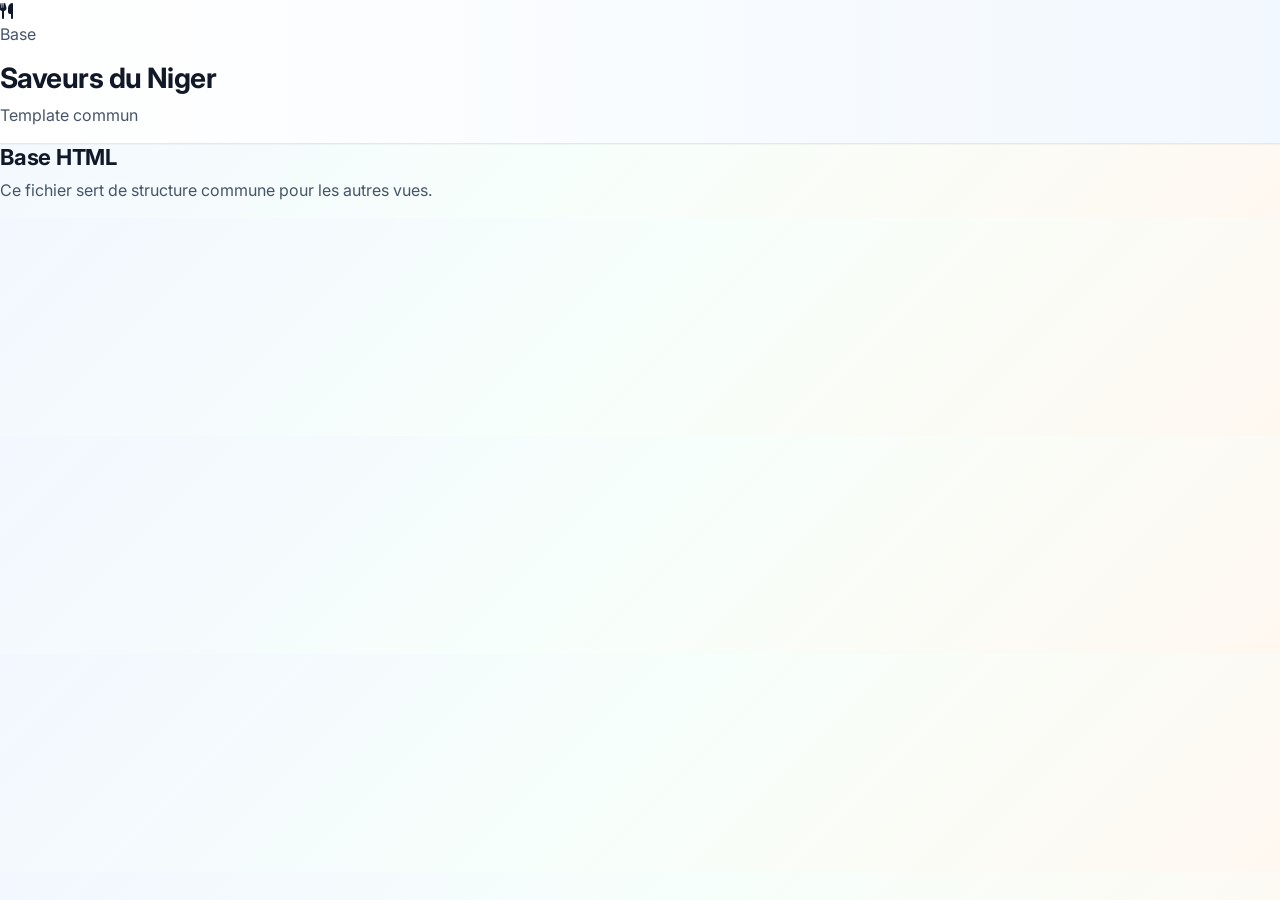
<file: frontend/base.html>
<!doctype html>
<html lang="fr">
<head>
  <meta charset="utf-8" />
  <meta name="viewport" content="width=device-width, initial-scale=1" />
  <title>Saveurs du Niger - Base</title>
  <link rel="preconnect" href="https://fonts.googleapis.com" />
  <link rel="preconnect" href="https://fonts.gstatic.com" crossorigin />
  <link href="https://fonts.googleapis.com/css2?family=Manrope:wght@400;500;600;700&family=Merriweather:wght@400;700&display=swap" rel="stylesheet" />
  <link href="https://cdn.jsdelivr.net/npm/bootstrap@5.3.3/dist/css/bootstrap.min.css" rel="stylesheet" />
  <link rel="stylesheet" href="https://cdnjs.cloudflare.com/ajax/libs/font-awesome/6.5.2/css/all.min.css" crossorigin="anonymous" referrerpolicy="no-referrer" />
  <link rel="stylesheet" href="styles.css" />
</head>
<body class="page">
  <header class="hero">
    <nav class="topbar layout" aria-label="Navigation principale">
      <div class="topbar__brand">
        <span class="topbar__logo" aria-hidden="true"><i class="fa-solid fa-utensils"></i></span>
        <div>
          <p class="topbar__eyebrow">Base</p>
          <h1 class="topbar__title">Saveurs du Niger</h1>
          <p class="topbar__subtitle">Template commun</p>
        </div>
      </div>
    </nav>
  </header>
  <main class="main">
    <section class="section">
      <div class="layout">
        <div class="section__header">
          <h2>Base HTML</h2>
          <p>Ce fichier sert de structure commune pour les autres vues.</p>
        </div>
      </div>
    </section>
  </main>
</body>
</html>
</file>
<file: frontend/styles.css>
@import url("https://fonts.googleapis.com/css2?family=Inter:wght@400;500;600;700&display=swap");

:root {
  --primary: #4f46e5;
  --primary-dark: #4338ca;
  --primary-light: #6366f1;
  --primary-gradient: linear-gradient(135deg, #4f46e5 0%, #0ea5e9 100%);
  --primary-gradient-hover: linear-gradient(135deg, #1d4ed8 0%, #0284c7 100%);
  --accent-gradient: linear-gradient(135deg, #f97316 0%, #f43f5e 100%);
  --surface-gradient: linear-gradient(180deg, #ffffff 0%, #f8fbff 100%);
  --page-gradient: linear-gradient(135deg, #f3f7ff 0%, #f7fffb 50%, #fff8f1 100%);
  --sidebar-gradient: linear-gradient(180deg, #0f172a 0%, #1e293b 45%, #312e81 100%);
  --topbar-gradient: linear-gradient(90deg, #ffffff 0%, #f2f8ff 100%);
  --accent-orange: #f97316;
  --accent-green: #10b981;
  --accent-purple: #8b5cf6;

  --bg: #f9fafb;
  --surface: #ffffff;
  --border: #e5e7eb;
  --text-primary: #111827;
  --text-secondary: #6b7280;
  --text-muted: #9ca3af;

  --sidebar-bg: #1f2937;
  --sidebar-text: #d1d5db;
  --sidebar-hover: #374151;
  --sidebar-active: #4f46e5;

  --radius-sm: 8px;
  --radius-md: 12px;
  --radius-pill: 999px;
  --shadow-sm: 0 1px 3px rgba(0, 0, 0, 0.1);
  --shadow-md: 0 8px 24px rgba(17, 24, 39, 0.12);
  --transition: all 200ms ease-in-out;
}

*,
*::before,
*::after {
  box-sizing: border-box;
}

html,
body {
  margin: 0;
  padding: 0;
}

body.page {
  font-family: "Inter", -apple-system, BlinkMacSystemFont, "Segoe UI", sans-serif;
  font-size: 16px;
  background: var(--page-gradient);
  color: var(--text-primary);
}

h1 {
  font-size: 32px;
  font-weight: 700;
  color: var(--text-primary);
}

h2 {
  font-size: 24px;
  font-weight: 700;
  color: var(--text-primary);
}

h3 {
  font-size: 20px;
  font-weight: 600;
  color: var(--text-primary);
}

p {
  color: var(--text-secondary);
}

small {
  font-size: 14px;
  color: var(--text-muted);
}

.hidden {
  display: none !important;
}

.app-shell {
  display: flex;
  min-height: 100vh;
}

.app-sidebar {
  width: 280px;
  min-width: 280px;
  max-width: 280px;
  height: 100vh;
  position: sticky;
  top: 0;
  display: flex;
  flex-direction: column;
  padding: 24px 16px;
  background: var(--sidebar-gradient);
  color: var(--sidebar-text);
  border-right: 1px solid rgba(255, 255, 255, 0.08);
}

.sidebar-brand {
  display: flex;
  align-items: center;
  gap: 12px;
}

.sidebar-logo {
  width: 44px;
  height: 44px;
  border-radius: 10px;
  display: grid;
  place-items: center;
  background: linear-gradient(135deg, #1d4ed8 0%, #0ea5e9 100%);
  color: #ffffff;
  box-shadow: 0 8px 18px rgba(14, 165, 233, 0.35);
}

.logo-mark {
  font-size: 14px;
  font-weight: 800;
  letter-spacing: 0.6px;
  line-height: 1;
}

.sidebar-title {
  font-weight: 700;
  color: #f3f4f6;
}

.sidebar-subtitle {
  color: #9ca3af;
}

.app-sidebar .nav {
  margin-top: 16px;
}

.app-sidebar .nav-link {
  position: relative;
  min-height: 44px;
  border-radius: 10px;
  display: flex;
  align-items: center;
  padding: 0 12px;
  color: var(--sidebar-text);
  font-weight: 500;
  transition: var(--transition);
}

.app-sidebar .nav-link i {
  color: var(--sidebar-text);
  transition: var(--transition);
}

.app-sidebar .nav-link:hover,
.app-sidebar .nav-link:focus-visible {
  background: var(--sidebar-hover);
  color: #f9fafb;
}

.app-sidebar .nav-link:hover i,
.app-sidebar .nav-link:focus-visible i {
  color: #f9fafb;
}

.app-sidebar .nav-link.active {
  background: rgba(79, 70, 229, 0.1);
  color: var(--sidebar-active);
}

.app-sidebar .nav-link.active i {
  color: var(--sidebar-active);
}

.app-sidebar .nav-link.active::before {
  content: "";
  position: absolute;
  left: 0;
  top: 8px;
  bottom: 8px;
  width: 4px;
  border-radius: 999px;
  background: var(--sidebar-active);
}

.app-sidebar .btn {
  min-height: 44px;
  border-radius: var(--radius-sm);
  font-weight: 600;
}

.app-content {
  flex: 1;
  min-width: 0;
  background: transparent;
}

.topbar {
  background: var(--topbar-gradient) !important;
  border-bottom: 1px solid var(--border) !important;
  box-shadow: 0 1px 0 rgba(17, 24, 39, 0.03);
}

.topbar .h5 {
  font-size: 18px;
  font-weight: 700;
  color: var(--text-primary);
}

.topbar__auth {
  flex-wrap: wrap;
}

.user-badge {
  display: inline-flex;
  align-items: center;
  border: 1px solid #c7d2fe;
  background: #eef2ff;
  color: #3730a3;
  border-radius: var(--radius-pill);
  padding: 6px 12px;
  font-size: 12px;
  font-weight: 700;
  letter-spacing: 0.2px;
}

.breadcrumb {
  background: transparent;
}

.breadcrumb-item,
.breadcrumb-item a {
  color: var(--text-secondary);
  font-size: 14px;
}

.breadcrumb-item.active {
  color: var(--text-primary);
}

.metric-card {
  background: var(--surface);
  border: 1px solid var(--border);
  border-radius: var(--radius-md);
  box-shadow: var(--shadow-sm);
  padding: 24px;
  display: flex;
  gap: 14px;
  align-items: center;
}

.metric-card i {
  width: 48px;
  height: 48px;
  border-radius: 999px;
  display: grid;
  place-items: center;
}

.metric-card:nth-child(1) i {
  background: #dbeafe;
  color: #2563eb;
}

.metric-card:nth-child(2) i {
  background: #fef3c7;
  color: #d97706;
}

.metric-card:nth-child(3) i {
  background: #d1fae5;
  color: #059669;
}

.metric-card:nth-child(4) i {
  background: #e0e7ff;
  color: #6366f1;
}

.metric-card h3 {
  margin: 0;
  font-size: 32px;
  font-weight: 700;
}

.card {
  border: 1px solid var(--border);
  border-radius: var(--radius-md);
  box-shadow: var(--shadow-sm);
  background: var(--surface-gradient);
}

.card-body {
  padding: 24px;
}

.text-muted,
.muted {
  color: var(--text-secondary) !important;
}

.menu__filters {
  display: flex;
  gap: 12px;
  flex-wrap: wrap;
}

.chip {
  border: 2px solid var(--border);
  border-radius: 24px;
  padding: 10px 24px;
  background: var(--surface);
  color: var(--text-secondary);
  font-weight: 500;
  transition: var(--transition);
}

.chip:hover {
  border-color: var(--primary-light);
  color: var(--primary);
}

.chip--active {
  background: var(--primary-gradient);
  border-color: transparent;
  color: #fff;
  font-weight: 600;
}

.menu__grid {
  display: grid;
  grid-template-columns: repeat(auto-fill, minmax(320px, 1fr));
  gap: 24px;
  padding: 8px 0;
}

.menu-card {
  background: var(--surface);
  border: 1px solid var(--border);
  border-radius: var(--radius-md);
  box-shadow: var(--shadow-sm);
  overflow: hidden;
  transition: var(--transition);
}

.menu-card:hover {
  transform: translateY(-2px);
  box-shadow: var(--shadow-md);
}

.menu-card__image {
  width: 100%;
  height: 200px;
  object-fit: cover;
}

.menu-card__body {
  padding: 16px;
  display: grid;
  gap: 12px;
}

.menu-card__title {
  margin: 0;
  font-size: 20px;
  font-weight: 600;
  color: var(--text-primary);
}

.menu-card__body p {
  margin: 0;
  font-size: 14px;
  color: var(--text-secondary);
}

.menu-card__price {
  font-size: 18px;
  font-weight: 700;
  color: var(--text-primary);
}

.menu-card__actions {
  display: flex;
  gap: 8px;
  flex-wrap: wrap;
}

.menu-card__body .muted {
  display: inline-flex;
  width: fit-content;
  background: #f3f4f6;
  color: #6b7280 !important;
  padding: 4px 12px;
  border-radius: 6px;
  font-size: 14px;
  font-weight: 500;
}

.cart__items,
.orders__list {
  display: grid;
  gap: 12px;
}

.cart-item,
.order-card {
  background: var(--surface);
  border: 1px solid var(--border);
  border-radius: 10px;
  padding: 14px;
}

.cart-item {
  display: flex;
  justify-content: space-between;
  align-items: center;
  gap: 12px;
}

.cart-item__actions {
  display: flex;
  gap: 8px;
}

.order-card {
  display: grid;
  gap: 8px;
}

.order-card__meta {
  display: flex;
  align-items: center;
  justify-content: space-between;
  font-weight: 600;
}

.order-card__items {
  color: var(--text-secondary);
}

.order-card__total,
.cart__total {
  font-weight: 700;
  color: var(--text-primary);
}

.cart__total {
  font-size: 32px;
}

.order-status,
.badge {
  border-radius: 6px !important;
  font-size: 12px;
  font-weight: 600;
}

.badge--warning {
  background: #fef3c7;
  color: #92400e;
}

.badge--info {
  background: #dbeafe;
  color: #1e40af;
}

.badge--success {
  background: #d1fae5;
  color: #065f46;
}

.status-list {
  display: grid;
  gap: 10px;
}

.status-list > div {
  min-height: 40px;
  border-radius: 8px;
  background: #eef2ff;
  border: 1px solid #e0e7ff;
  display: flex;
  align-items: center;
  justify-content: space-between;
  padding: 0 12px;
}

.status-list strong {
  color: var(--primary);
}

.table {
  background: var(--surface);
  border-radius: 12px;
  border: 1px solid var(--border);
  box-shadow: var(--shadow-sm);
  padding: 12px;
}

.table__header {
  display: flex;
  justify-content: space-between;
  align-items: center;
  margin-bottom: 12px;
}

.table__scroll {
  overflow: auto;
  max-height: 340px;
}

table {
  width: 100%;
  border-collapse: collapse;
  min-width: 560px;
}

thead th {
  background: #f9fafb;
  border-bottom: 1px solid var(--border);
  color: var(--text-secondary);
  font-size: 12px;
  text-transform: uppercase;
  letter-spacing: 0.5px;
  font-weight: 600;
  padding: 16px;
  position: sticky;
  top: 0;
}

tbody td {
  border-bottom: 1px solid #f3f4f6;
  padding: 16px;
}

tbody tr:hover {
  background: #f9fafb;
}

.state {
  background: var(--surface);
  border: 1px solid var(--border);
  border-radius: var(--radius-md);
  padding: 16px;
}

.state--loading {
  display: grid;
  grid-template-columns: repeat(3, minmax(0, 1fr));
  gap: 12px;
}

.state--loading-list {
  grid-template-columns: 1fr;
}

.skeleton--line {
  min-height: 56px;
}

.skeleton {
  min-height: 220px;
  border-radius: 10px;
  background: #eef2f7;
  position: relative;
  overflow: hidden;
}

.skeleton::after {
  content: "";
  position: absolute;
  inset: 0;
  transform: translateX(-100%);
  background: linear-gradient(90deg, transparent, rgba(255, 255, 255, 0.7), transparent);
  animation: shimmer 1.6s infinite;
}

@keyframes shimmer {
  to {
    transform: translateX(100%);
  }
}

.btn {
  border-radius: 8px;
  padding: 12px 24px;
  font-weight: 600;
  transition: var(--transition);
}

.btn-sm {
  padding: 8px 14px;
}

.btn-primary {
  background: var(--primary-gradient);
  border: none;
  color: #fff;
}

.btn-primary:hover,
.btn-primary:focus-visible {
  background: var(--primary-gradient-hover);
  border: none;
  box-shadow: 0 8px 16px rgba(79, 70, 229, 0.25);
}

.btn-outline-primary {
  border: 2px solid var(--primary);
  color: var(--primary);
  background: transparent;
}

.btn-outline-primary:hover,
.btn-outline-primary:focus-visible {
  background: var(--primary-gradient-hover);
  border-color: transparent;
  color: #fff;
}

.btn-outline-secondary {
  background: #fff;
  border: 2px solid var(--border);
  color: var(--text-primary);
}

.btn-outline-secondary:hover,
.btn-outline-secondary:focus-visible {
  border-color: transparent;
  color: #fff;
  background: var(--primary-gradient-hover);
}

.btn--full {
  width: 100%;
}

.btn:disabled {
  opacity: 0.55;
  cursor: not-allowed;
}

a:focus-visible,
button:focus-visible,
input:focus-visible,
select:focus-visible,
textarea:focus-visible {
  outline: 3px solid rgba(37, 99, 235, 0.35);
  outline-offset: 2px;
}

.form-label,
label {
  font-size: 14px;
  font-weight: 500;
  color: inherit;
  margin-bottom: 8px;
}

.form-control,
input,
select,
textarea {
  border: 1px solid var(--border);
  border-radius: 8px;
  padding: 12px 16px;
  font-size: 16px;
  background: #fff;
}

.form-control:focus,
input:focus,
select:focus,
textarea:focus {
  border-color: var(--primary);
  box-shadow: 0 0 0 3px rgba(79, 70, 229, 0.1);
}

.modal {
  position: fixed;
  inset: 0;
  z-index: 200;
  display: grid;
  place-items: center;
  background: rgba(17, 24, 39, 0.5);
  padding: 16px;
}

.modal__content {
  width: min(92vw, 500px);
  background: #fff;
  border-radius: 12px;
  box-shadow: var(--shadow-md);
  padding: 24px;
  position: relative;
}

.modal__content--small {
  width: min(92vw, 400px);
}

.modal__content--auth {
  width: min(92vw, 440px);
  padding: 22px;
  border: 1px solid #c7d2fe;
  border-radius: 16px;
  overflow: hidden;
  display: block;
  background: rgba(255, 255, 255, 0.98);
}

.auth-aside {
  display: none;
}

.auth-panel {
  padding: 0;
  background: transparent;
}

.auth-hero {
  border-left: 4px solid #1d4ed8;
  background: #f1f5ff;
  border-radius: 10px;
  padding: 10px 12px;
  margin-bottom: 12px;
}

.auth-hero h3 {
  margin: 0;
  font-size: 22px;
  font-weight: 700;
  color: #0f172a;
}

.auth-hero p {
  margin: 4px 0 0;
  color: #475569 !important;
  font-size: 14px;
}

.modal__close {
  width: 34px;
  height: 34px;
  border-radius: 999px;
  border: 1px solid var(--border);
  background: #fff;
  position: absolute;
  top: 12px;
  right: 12px;
}

.modal__tabs {
  display: flex;
  gap: 8px;
  margin-bottom: 12px;
}

.tab {
  border: 2px solid var(--border);
  border-radius: 8px;
  background: #fff;
  color: var(--text-secondary);
  font-weight: 500;
  padding: 8px 14px;
}

.tab.active {
  border-color: var(--primary);
  color: #fff;
  background: var(--primary);
}

.auth-form {
  display: grid;
  gap: 12px;
}

.form__field {
  display: grid;
  gap: 6px;
}

.input-wrap {
  display: flex;
  align-items: center;
  gap: 10px;
  border: 1px solid var(--border);
  border-radius: 10px;
  padding: 0 12px;
  background: #fff;
  transition: var(--transition);
}

.input-wrap i {
  color: #6b7280;
  width: 16px;
}

.input-wrap input {
  border: none;
  background: transparent;
  width: 100%;
  padding: 12px 0;
  outline: none;
}

.input-wrap:focus-within {
  border-color: var(--primary);
  box-shadow: 0 0 0 3px rgba(79, 70, 229, 0.1);
}

.field-error {
  min-height: 16px;
  font-size: 12px;
  color: #dc2626;
}

.form__alert {
  margin: 0;
  padding: 9px 10px;
  border-radius: 8px;
  border: 1px solid #fecaca;
  background: #fef2f2;
  color: #b91c1c;
  font-size: 13px;
}

.is-invalid .input-wrap {
  border-color: #ef4444;
  background: #fff5f5;
}

.modal__actions {
  display: flex;
  justify-content: flex-end;
  gap: 8px;
}

.toast-stack {
  position: fixed;
  right: 20px;
  bottom: 20px;
  z-index: 300;
  display: grid;
  gap: 8px;
}

.toast {
  min-width: 260px;
  border-radius: 10px;
  border: 1px solid var(--border);
  background: #fff;
  box-shadow: var(--shadow-sm);
  padding: 12px;
  display: flex;
  align-items: flex-start;
  gap: 10px;
}

.toast--success i {
  color: var(--accent-green);
}

.toast--error i {
  color: #ef4444;
}

.toast__title {
  margin: 0;
  font-weight: 600;
  color: var(--text-primary);
}

.toast__message {
  margin: 0;
  color: var(--text-secondary);
  font-size: 14px;
}

.offcanvas {
  background: var(--sidebar-bg);
  color: var(--sidebar-text);
}

.offcanvas .offcanvas-title {
  color: #f3f4f6;
}

.offcanvas .btn-close {
  filter: invert(1);
}

.offcanvas a {
  color: var(--sidebar-text);
  text-decoration: none;
  min-height: 40px;
  display: flex !important;
  align-items: center;
  border-radius: 8px;
  padding: 0 10px;
}

.offcanvas a:hover {
  background: var(--sidebar-hover);
  color: #fff;
}

body.auth-locked .app-shell,
body.auth-locked #mobileNav {
  display: none !important;
}

body.auth-locked #auth-modal {
  display: grid !important;
  background: radial-gradient(circle at 20% 15%, #1e3a8a 0%, #0f2a66 45%, #0a173b 100%);
}

body.auth-locked #auth-modal .modal__close {
  display: none;
}

body.auth-locked #auth-modal .modal__content--auth {
  width: min(92vw, 440px);
  box-shadow: 0 24px 64px rgba(2, 6, 23, 0.35);
  animation: authPanelIn 380ms ease;
}

@keyframes authPanelIn {
  from {
    transform: translateY(18px) scale(0.985);
    opacity: 0;
  }
  to {
    transform: translateY(0) scale(1);
    opacity: 1;
  }
}

@media (max-width: 1024px) {
  .app-sidebar {
    display: none !important;
  }

  .metric-card h3 {
    font-size: 26px;
  }
}

@media (max-width: 640px) {
  .modal__content--auth {
    width: min(94vw, 440px);
    padding: 18px;
  }

  .menu__grid {
    grid-template-columns: 1fr;
    gap: 16px;
  }

  .state--loading {
    grid-template-columns: 1fr;
  }

  .card-body {
    padding: 16px;
  }

  .table__header {
    flex-direction: column;
    align-items: flex-start;
    gap: 10px;
  }
}

/* Professional UI pass: visual consistency, hierarchy, spacing, and polish */
:root {
  --radius-sm: 10px;
  --radius-md: 14px;
  --radius-pill: 999px;
  --shadow-sm: 0 6px 16px rgba(15, 23, 42, 0.06);
  --shadow-md: 0 16px 34px rgba(15, 23, 42, 0.12);
  --border-soft: #e2e8f0;
  --surface-soft: #f8fafc;
  --text-strong: #0f172a;
}

body.page {
  color: var(--text-strong);
  line-height: 1.45;
}

h1 {
  font-size: 28px;
  letter-spacing: -0.02em;
}

h2 {
  font-size: 22px;
  letter-spacing: -0.01em;
}

h3 {
  font-size: 18px;
}

p {
  color: #475569;
}

.app-sidebar {
  border-right: 1px solid rgba(255, 255, 255, 0.12);
}

.sidebar-brand {
  margin-bottom: 6px;
}

.app-sidebar .nav-link {
  min-height: 42px;
  border-radius: 12px;
  font-weight: 600;
}

.app-sidebar .nav-link.active {
  background: rgba(59, 130, 246, 0.16);
  color: #dbeafe;
}

.app-sidebar .nav-link.active i {
  color: #dbeafe;
}

.topbar {
  backdrop-filter: blur(8px);
}

.topbar .h5 {
  font-size: 17px;
  letter-spacing: -0.01em;
}

.card {
  border: 1px solid var(--border-soft);
  border-radius: var(--radius-md);
  box-shadow: var(--shadow-sm);
}

.card:hover {
  box-shadow: 0 12px 26px rgba(15, 23, 42, 0.08);
}

.card-body {
  padding: 20px;
}

.metric-card {
  border: 1px solid var(--border-soft);
  border-radius: 14px;
  box-shadow: var(--shadow-sm);
  padding: 18px;
}

.metric-card h3 {
  font-size: 28px;
}

.chip {
  border-width: 1px;
  padding: 8px 16px;
  font-size: 14px;
  font-weight: 600;
}

.menu__grid {
  gap: 18px;
}

.menu-card {
  border: 1px solid var(--border-soft);
  border-radius: 14px;
}

.menu-card__image {
  height: 190px;
}

.menu-card__body {
  padding: 14px;
  gap: 10px;
}

.menu-card__title {
  font-size: 18px;
}

.menu-card__price {
  font-size: 17px;
}

.cart-item,
.order-card,
.state,
.table {
  border: 1px solid var(--border-soft);
}

.table {
  border-radius: 14px;
  padding: 10px;
}

thead th {
  background: #f8fafc;
  font-size: 11px;
  letter-spacing: 0.55px;
}

tbody td {
  color: #334155;
}

.btn {
  border-radius: 10px;
  font-weight: 700;
  letter-spacing: 0.01em;
}

.btn-sm {
  padding: 7px 12px;
  font-size: 13px;
}

.btn-primary {
  box-shadow: 0 8px 20px rgba(37, 99, 235, 0.26);
}

.btn-primary:hover,
.btn-primary:focus-visible {
  transform: translateY(-1px);
}

.btn-outline-primary,
.btn-outline-secondary {
  border-width: 1px;
}

.form-control,
input,
select,
textarea {
  border: 1px solid #dbe2ea;
  border-radius: 10px;
}

.input-wrap {
  border: 1px solid #dbe2ea;
  border-radius: 10px;
  background: #fff;
}

.modal__content {
  border: 1px solid var(--border-soft);
  border-radius: 16px;
  box-shadow: var(--shadow-md);
}

.modal__tabs {
  margin-bottom: 14px;
}

.tab {
  border-width: 1px;
  border-radius: 10px;
  font-weight: 700;
}

.toast {
  border: 1px solid var(--border-soft);
  box-shadow: 0 10px 22px rgba(15, 23, 42, 0.08);
}

@media (max-width: 640px) {
  .card-body {
    padding: 14px;
  }

  .metric-card {
    padding: 14px;
  }

  .metric-card h3 {
    font-size: 24px;
  }
}

/* Auth modal: final professional style */
body.auth-locked #auth-modal {
  background:
    radial-gradient(900px 420px at 10% -10%, rgba(59, 130, 246, 0.18), transparent 58%),
    radial-gradient(900px 420px at 120% 110%, rgba(14, 165, 233, 0.12), transparent 60%),
    linear-gradient(155deg, #0b1220 0%, #111a2e 48%, #16223b 100%);
}

body.auth-locked #auth-modal .modal__content--auth {
  width: min(92vw, 430px);
  background: #ffffff;
  border: 1px solid #dbe2ea;
  border-radius: 14px;
  box-shadow: 0 24px 56px rgba(2, 6, 23, 0.32);
  padding: 20px;
}

.modal__content--auth {
  border-radius: 14px;
}

.auth-hero {
  background: transparent;
  border: 0;
  border-bottom: 1px solid #e2e8f0;
  border-radius: 0;
  padding: 0 0 12px;
  margin-bottom: 10px;
  text-align: left;
}

.auth-hero h3 {
  margin: 0;
  font-size: 22px;
  font-weight: 700;
  letter-spacing: -0.01em;
  color: #0f172a;
}

.auth-hero p {
  margin-top: 3px;
  font-size: 13px;
  color: #64748b !important;
  font-weight: 500;
  text-transform: none;
  letter-spacing: 0;
}

.modal__tabs {
  display: flex;
  justify-content: flex-end;
  background: transparent;
  padding: 0;
  margin-bottom: 10px;
}

#tab-register {
  border: 0;
  background: transparent;
  color: #2563eb;
  font-size: 13px;
  font-weight: 600;
  padding: 0;
  box-shadow: none;
  text-decoration: underline;
  text-underline-offset: 2px;
}

.auth-form {
  gap: 11px;
}

.form__field label {
  font-size: 13px;
  color: #334155;
  font-weight: 600;
  text-transform: none;
  letter-spacing: 0;
}

.input-wrap {
  border: 1px solid #d1d5db;
  border-radius: 10px;
  min-height: 44px;
  background: #fff;
}

.input-wrap input {
  font-size: 15px;
  padding: 10px 0;
}

.input-wrap:focus-within {
  border-color: #2563eb;
  box-shadow: 0 0 0 3px rgba(37, 99, 235, 0.12);
}

.auth-form__intro {
  margin: 0;
  font-size: 13px;
  color: #64748b;
}

.auth-form__actions {
  margin-top: 4px;
}

#login-submit,
#register-submit {
  border-radius: 10px;
  min-height: 42px;
}

.modal__close {
  border: 1px solid #dbe2ea;
  color: #334155;
}

/* Auth final design */
body.auth-locked #auth-modal {
  background:
    radial-gradient(880px 420px at 8% -10%, rgba(99, 102, 241, 0.28), transparent 55%),
    radial-gradient(900px 420px at 110% 115%, rgba(14, 165, 233, 0.22), transparent 58%),
    linear-gradient(150deg, #0f172a 0%, #1e1b4b 52%, #0b1f3a 100%);
}

body.auth-locked #auth-modal .modal__content--auth {
  width: min(92vw, 460px);
  display: block;
  background: rgba(255, 255, 255, 0.98);
  border: 1px solid rgba(148, 163, 184, 0.28);
  border-radius: 16px;
  box-shadow: 0 28px 70px rgba(2, 6, 23, 0.35);
  padding: 22px;
  animation: authFadeIn 420ms ease;
}

body.auth-locked #auth-modal .auth-aside {
  display: none;
}

body.auth-locked #auth-modal .auth-panel {
  width: 100%;
  max-width: 100%;
  margin: 0;
}

@keyframes authFadeIn {
  from {
    opacity: 0;
    transform: translateY(10px) scale(0.99);
  }
  to {
    opacity: 1;
    transform: translateY(0) scale(1);
  }
}

.auth-hero {
  border: 0;
  border-bottom: 1px solid #e2e8f0;
  border-radius: 0;
  background: transparent;
  text-align: left;
  padding: 0 0 12px;
  margin-bottom: 12px;
}

.auth-hero h3 {
  margin: 0;
  font-size: 24px;
  letter-spacing: -0.02em;
  color: #0f172a;
}

.auth-hero p {
  margin: 3px 0 0;
  color: #64748b !important;
  font-size: 13px;
  font-weight: 500;
}

.modal__tabs {
  display: flex;
  justify-content: flex-start;
  align-items: center;
  gap: 6px;
  border: 0;
  background: transparent;
  padding: 0;
  margin-bottom: 12px;
}

.tab {
  border: 0;
  border-radius: 9px;
  background: transparent;
  color: #64748b;
  font-size: 13px;
  font-weight: 700;
  padding: 4px 0;
  transition: all 180ms ease;
}

.tab.active {
  background: #ffffff;
  color: #0f172a;
  box-shadow: 0 4px 10px rgba(15, 23, 42, 0.08);
}

.auth-form__intro {
  margin: 0;
  color: #64748b;
  font-size: 13px;
}

.auth-form {
  display: grid;
  gap: 10px;
  width: 100%;
}

.form__field {
  display: flex;
  flex-direction: column;
  align-items: stretch;
  gap: 6px;
}

.form__field label {
  font-size: 13px;
  font-weight: 600;
  color: #334155;
}

.input-wrap {
  width: 100%;
  display: flex;
  align-items: center;
  border: 1px solid #cbd5e1;
  border-radius: 11px;
  min-height: 46px;
  background: #ffffff;
  padding: 0 12px;
  transition: all 180ms ease;
}

.modal__content--auth .btn--full,
.modal__content--auth .auth-form__actions,
.modal__content--auth .auth-form__actions button {
  width: 100%;
}

.input-wrap input {
  width: 100%;
  font-size: 15px;
  border: 0;
  background: transparent;
  padding: 11px 0;
}

.input-wrap:focus-within {
  border-color: #2563eb;
  box-shadow: 0 0 0 3px rgba(37, 99, 235, 0.14);
}

.field-error {
  min-height: 16px;
  font-size: 12px;
  color: #dc2626;
}

.form__alert {
  margin: 0;
  border-radius: 10px;
  border: 1px solid #fecaca;
  background: #fff1f2;
  color: #b91c1c;
  font-size: 13px;
  padding: 8px 10px;
}

.auth-form__actions {
  margin-top: 4px;
}

#login-submit,
#register-submit {
  min-height: 44px;
  border-radius: 11px;
  font-weight: 700;
}

@media (max-width: 640px) {
  body.auth-locked #auth-modal .modal__content--auth {
    width: min(94vw, 460px);
    padding: 18px;
  }

  .auth-hero h3 {
    font-size: 22px;
  }
}

/* Auth title center + style */
body.auth-locked #auth-modal .auth-hero {
  text-align: center;
  padding: 6px 0 14px;
  margin-bottom: 14px;
}

body.auth-locked #auth-modal .auth-hero h3 {
  font-size: 28px;
  font-weight: 800;
  letter-spacing: -0.02em;
  line-height: 1.1;
  margin: 0;
  background: linear-gradient(135deg, #1d4ed8, #2563eb, #0ea5e9);
  -webkit-background-clip: text;
  background-clip: text;
  color: transparent;
}

body.auth-locked #auth-modal .auth-hero p {
  margin-top: 6px;
  font-size: 13px;
  font-weight: 600;
  letter-spacing: 0.02em;
  color: #475569 !important;
}
</file>
